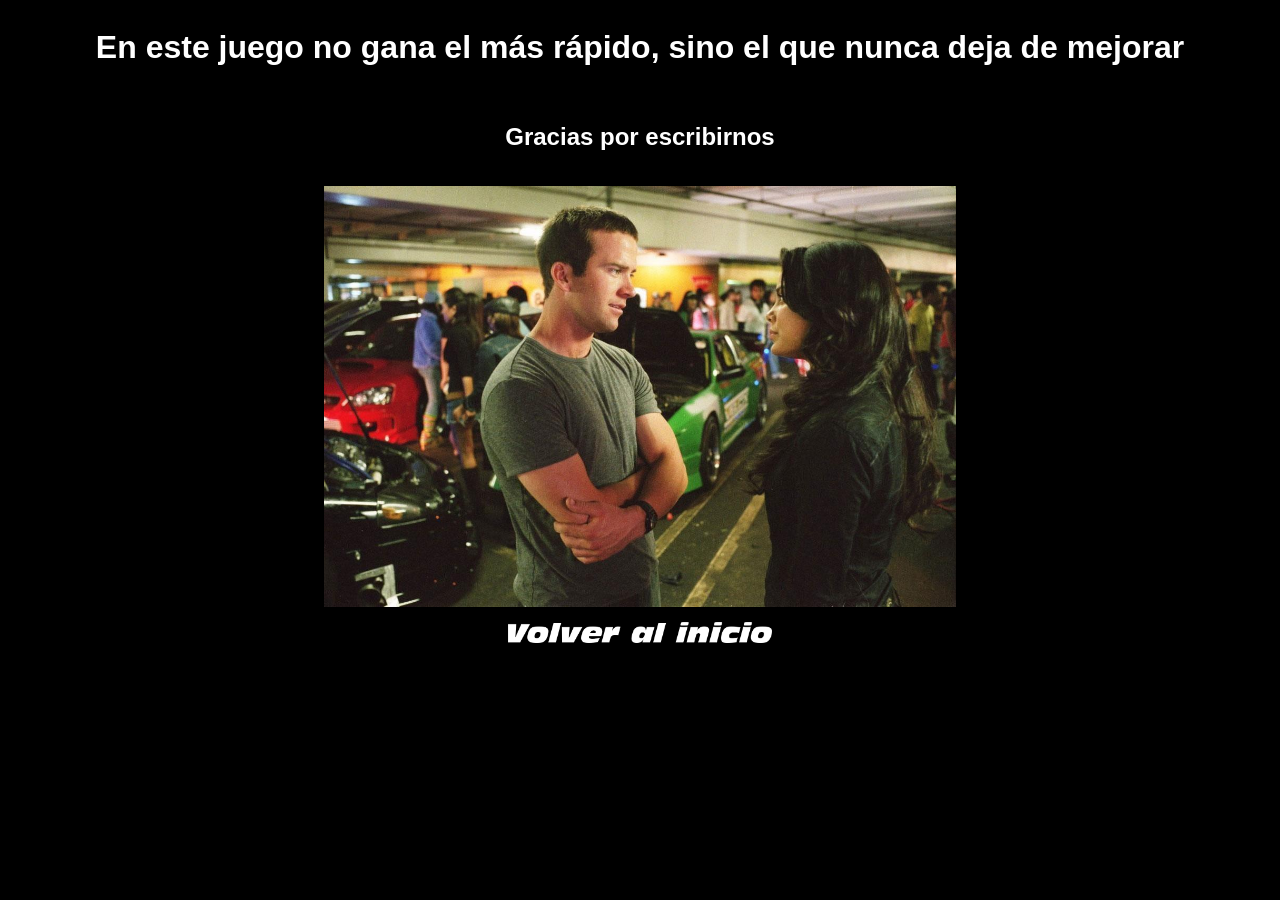
<file: recursos/paginas/confirmacion.html>
<!DOCTYPE html>
<html lang="en">
<head>
    <meta charset="UTF-8">
    <meta name="viewport" content="width=device-width, initial-scale=1.0">
    <title>Envio formulario</title>
     <link rel="stylesheet" href="../estilos/general.css">
    <link rel="stylesheet" href="../estilos/404.css">
    <link rel="icon" href="/recursos/imagenes/FaviconFF.png" sizes="32x32">
</head>
<body class="centro">
    <h1>En este juego no gana el más rápido, sino el que nunca deja de mejorar</h1>
    <h2>Gracias por escribirnos</h2>
    <img src="../imagenes/Confirmacion.jpg" width="50%" alt="logo">
    <a href="../../index.html"><img src="../imagenes/Volver al inicio.png" width="30%" alt="Volver al inicio"></a>
</body>
</html>
</file>
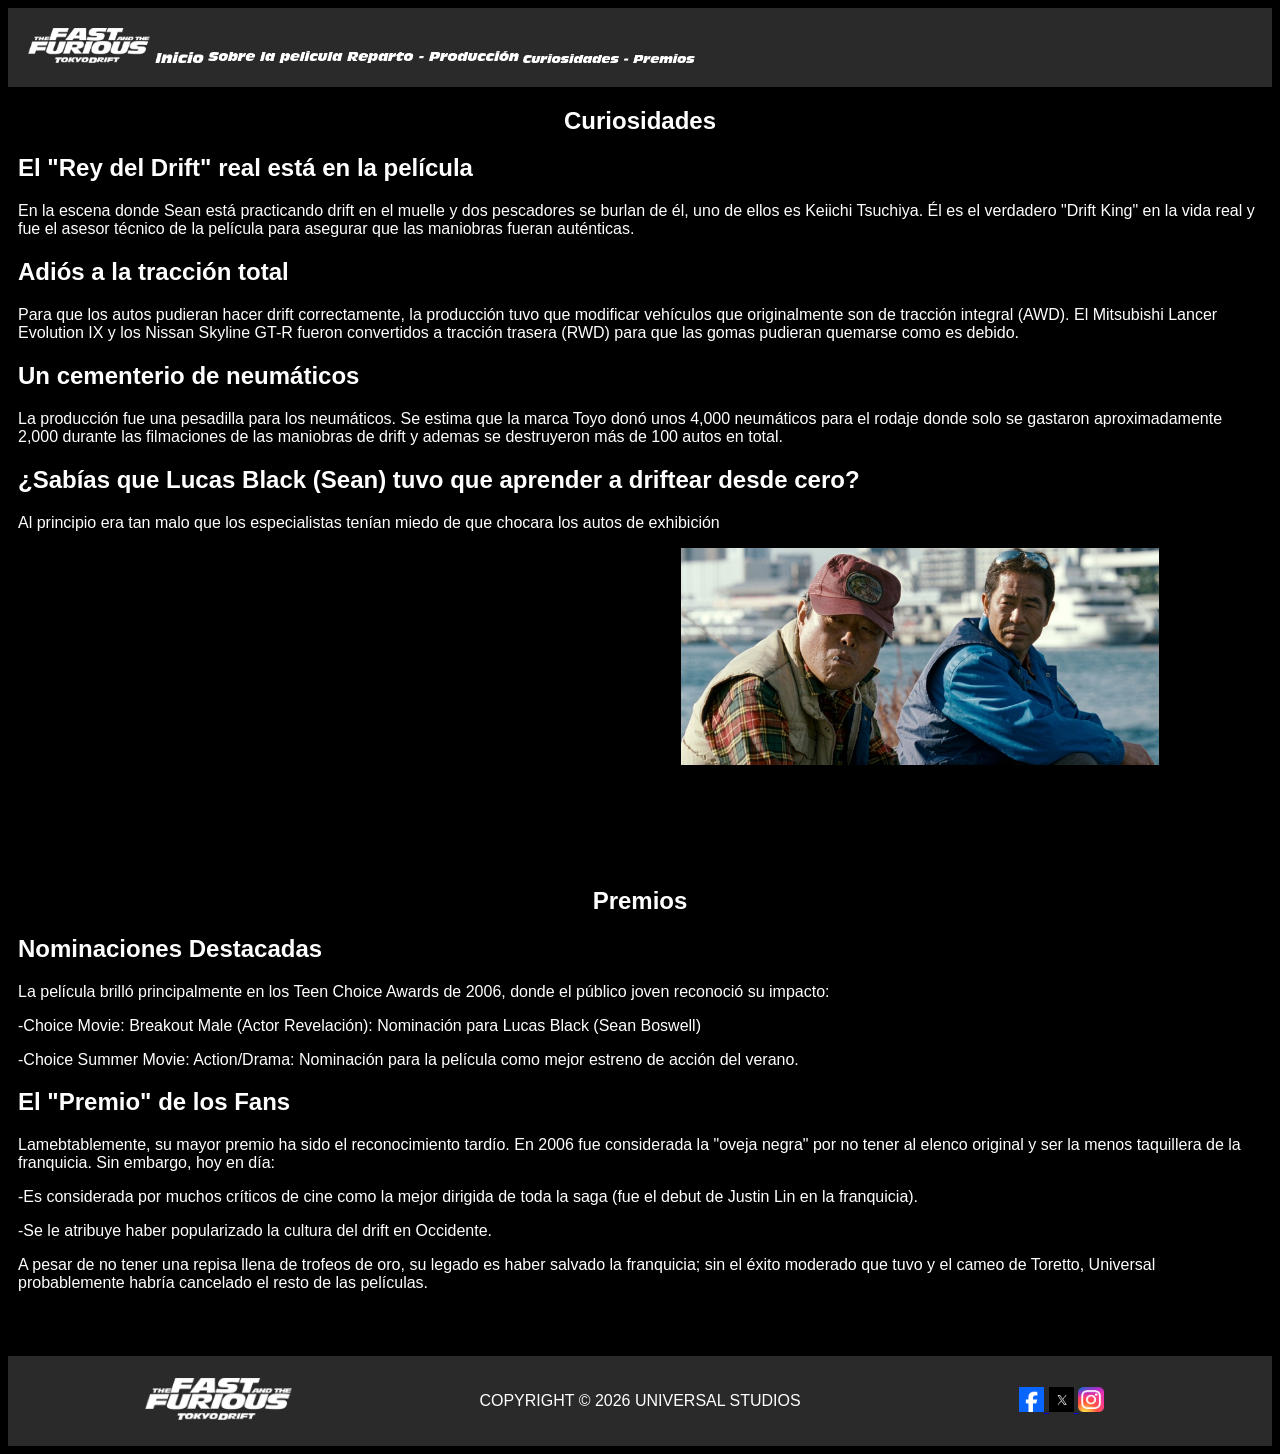
<file: recursos/paginas/curiosidadesypremios.htm>
<!DOCTYPE html>
<html lang="en">
<head>
    <meta charset="UTF-8">
    <meta name="viewport" content="width=device-width, initial-scale=1.0">
    <title>Curiosidades y Premios</title>
    <link rel="stylesheet" href="../estilos/general.css">
    <link rel="icon" href="/recursos/imagenes/FaviconFF.png" sizes="32x32">
</head>
<body>
    <header>
        <nav>
            <a href="../../index.html"><img src="../imagenes/logo.png"   width="10%" alt="logo"></a> 
            <a href="../../index.html"><img src="../imagenes/Inicio.png" class="margenMenu" width="4%" alt="Inicio"></a>
            <a href="./informacion.html"><img src="../imagenes/Sobre la pelicula.png" class="margenMenu1" width="11%" alt="Sobre la pelicula"></a>
            <a href="./repartoyproduccion.html"><img src="../imagenes/Reparto y Produccion.png" class="margenMenu2" width="14%" alt="Sobre la pelicula"></a>
            <a href="./curiosidadesypremios.htm"><img src="../imagenes/Curiosidades y Premios.png" width="14%" class="margenMenu2" alt="Curiosidades y Premios"></a>
        </nav>
    </header>
    <main>
        <article>
            <h1 class="centro">Curiosidades</h1>
            <h2>El "Rey del Drift" real está en la película</h2>
            <p>En la escena donde Sean está practicando drift en el muelle y dos pescadores se burlan de él, uno de ellos es Keiichi Tsuchiya. Él es el verdadero "Drift King" en la vida real y fue el asesor técnico de la película para asegurar que las maniobras fueran auténticas.</p>
            <h2>Adiós a la tracción total</h2>
            <p>Para que los autos pudieran hacer drift correctamente, la producción tuvo que modificar vehículos que originalmente son de tracción integral (AWD). El Mitsubishi Lancer Evolution IX y los Nissan Skyline GT-R fueron convertidos a tracción trasera (RWD) para que las gomas pudieran quemarse como es debido.</p>
            <h2>Un cementerio de neumáticos</h2>
            <p>La producción fue una pesadilla para los neumáticos. Se estima que la marca Toyo donó unos 4,000 neumáticos para el rodaje donde solo se gastaron aproximadamente 2,000 durante las filmaciones de las maniobras de drift y ademas se destruyeron más de 100 autos en total.</p>
            <h2>¿Sabías que Lucas Black (Sean) tuvo que aprender a driftear desde cero?</h2>
            <p>Al principio era tan malo que los especialistas tenían miedo de que chocara los autos de exhibición</p>
            <section>
                <div class="margenVideo">
                    <iframe width="560" height="315" src="https://www.youtube.com/embed/fT0VZBTtmKw?si=ru5kQMFqs-t1MnAM" title="YouTube video player" frameborder="0" allow="accelerometer; autoplay; clipboard-write; encrypted-media; gyroscope; picture-in-picture; web-share" referrerpolicy="strict-origin-when-cross-origin" allowfullscreen></iframe>
                </div>
                <div class="margenVideo">
                    <img src="../imagenes/Keiichi Tsuchiya.jpg" width="70%" alt="">
                </div>
            </section>
            <h1 class="centro">Premios</h1>
            <h2>Nominaciones Destacadas</h2>
            <p>La película brilló principalmente en los Teen Choice Awards de 2006, donde el público joven reconoció su impacto:</p>
            <p>-Choice Movie: Breakout Male (Actor Revelación): Nominación para Lucas Black (Sean Boswell)</p>
            <p>-Choice Summer Movie: Action/Drama: Nominación para la película como mejor estreno de acción del verano.</p>
            <h2>El "Premio" de los Fans</h2>
            <p>Lamebtablemente, su mayor premio ha sido el reconocimiento tardío. En 2006 fue considerada la "oveja negra" por no tener al elenco original y ser la menos taquillera de la franquicia. Sin embargo, hoy en día:</p>
            <p>-Es considerada por muchos críticos de cine como la mejor dirigida de toda la saga (fue el debut de Justin Lin en la franquicia).</p>
            <p>-Se le atribuye haber popularizado la cultura del drift en Occidente.</p>
            <p>A pesar de no tener una repisa llena de trofeos de oro, su legado es haber salvado la franquicia; sin el éxito moderado que tuvo y el cameo de Toretto, Universal probablemente habría cancelado el resto de las películas.</p>
        </article>
    </main>
    <footer>
        <section>
            <div> 
                <img src="../imagenes/logo.png" width="35%" alt="logo">
            </div>
            <div>
                <p>COPYRIGHT © 2026 UNIVERSAL STUDIOS</p>
            </div>
            <div>
                <a href="https://www.facebook.com/RapidoYFurioso.AR/?ref=bookmarks" target="_blank">  <img src="../imagenes/Facebook.jpg"  width="6%" alt="facebook"> </a> 
                <a href="https://x.com/TheFastSaga" target="_blank">  <img src="../imagenes/X.jpg" width="6%" alt="X"> </a> 
                <a href="https://www.instagram.com/thefastsaga/?hl=es-la" target="_blank">  <img src="../imagenes/Instagram.png"  width="6%" alt="Instragram"> </a> 
            </div>  
        </section>
    </footer>
</body>
</html>
</file>
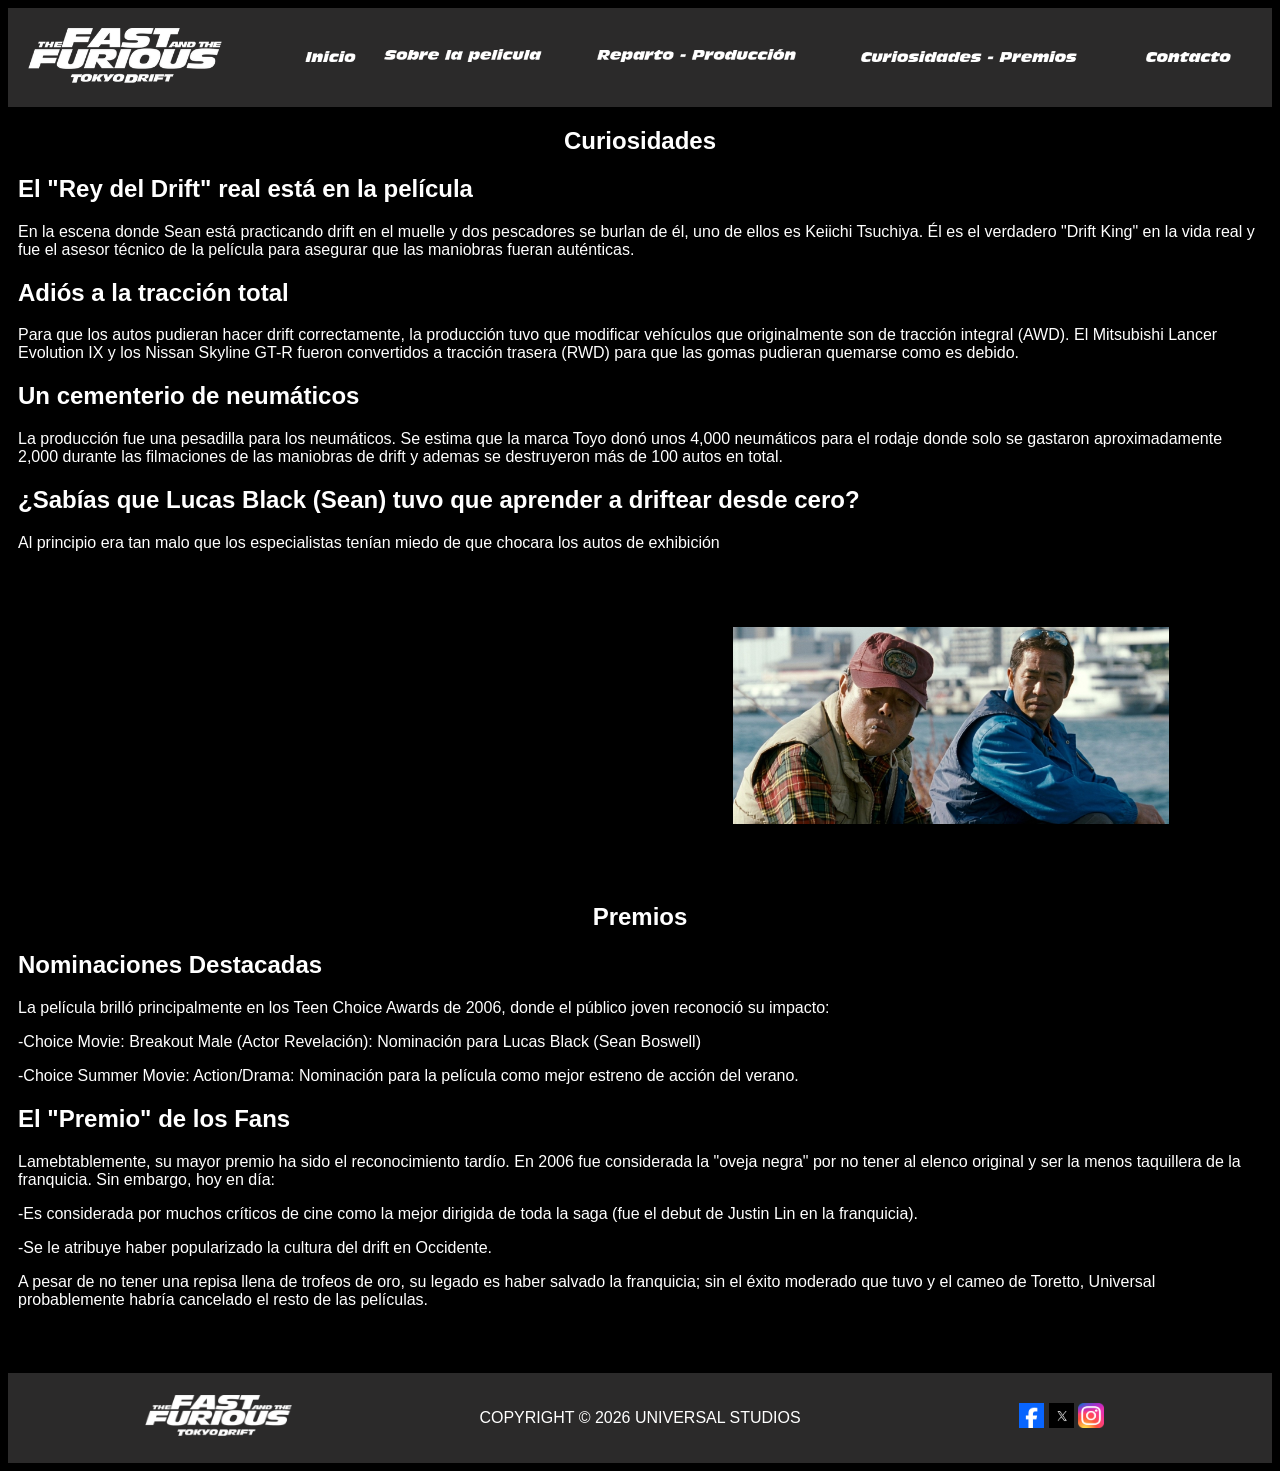
<file: recursos/paginas/curiosidadesypremios.html>
<!DOCTYPE html>
<html lang="en">
<head>
    <meta charset="UTF-8">
    <meta name="viewport" content="width=device-width, initial-scale=1.0">
    <title>Curiosidades y Premios</title>
    <link rel="stylesheet" href="../estilos/general.css">
    
    <link rel="icon" href="/recursos/imagenes/FaviconFF.png" sizes="32x32">
</head>
<body>
    <header>
        <nav class="nav">
            <a href="../../index.html"><img src="../imagenes/logo.png" class="logo" alt="logo"></a>
            <input type="checkbox" id="menu-toggle">
            <label for="menu-toggle" class="menu-icon">☰</label>
            <div class="nav-links">
                <a href="../../index.html"><img src="../imagenes/Inicio.png" alt="Inicio"></a>
                <a href="./informacion.html"><img src="../imagenes/Sobre la pelicula.png" alt="Sobre la pelicula"></a>
                <a href="./repartoyproduccion.html"><img src="../imagenes/Reparto y Produccion.png" alt="Reparto y Produccion"></a>
                <a href="./curiosidadesypremios.html"><img src="../imagenes/Curiosidades y Premios.png"  alt="Curiosidades y Premios"></a>
                <a href="./form.html"><img src="../imagenes/Contacto.png" alt="Contacto"></a>
            </div>
        </nav>
    </header>
    <main>
        <article>
            <h1 class="centro">Curiosidades</h1>
            <h2>El "Rey del Drift" real está en la película</h2>
            <p>En la escena donde Sean está practicando drift en el muelle y dos pescadores se burlan de él, uno de ellos es Keiichi Tsuchiya. Él es el verdadero "Drift King" en la vida real y fue el asesor técnico de la película para asegurar que las maniobras fueran auténticas.</p>
            <h2>Adiós a la tracción total</h2>
            <p>Para que los autos pudieran hacer drift correctamente, la producción tuvo que modificar vehículos que originalmente son de tracción integral (AWD). El Mitsubishi Lancer Evolution IX y los Nissan Skyline GT-R fueron convertidos a tracción trasera (RWD) para que las gomas pudieran quemarse como es debido.</p>
            <h2>Un cementerio de neumáticos</h2>
            <p>La producción fue una pesadilla para los neumáticos. Se estima que la marca Toyo donó unos 4,000 neumáticos para el rodaje donde solo se gastaron aproximadamente 2,000 durante las filmaciones de las maniobras de drift y ademas se destruyeron más de 100 autos en total.</p>
            <h2>¿Sabías que Lucas Black (Sean) tuvo que aprender a driftear desde cero?</h2>
            <p>Al principio era tan malo que los especialistas tenían miedo de que chocara los autos de exhibición</p>
            <section>
                <div class="centroFrame">
                    <iframe width="560" height="315" src="https://www.youtube.com/embed/fT0VZBTtmKw?si=ru5kQMFqs-t1MnAM" title="YouTube video player" frameborder="0" allow="accelerometer; autoplay; clipboard-write; encrypted-media; gyroscope; picture-in-picture; web-share" referrerpolicy="strict-origin-when-cross-origin" allowfullscreen></iframe>
                </div>
                <div class="centroFrame">
                    <img src="../imagenes/Keiichi Tsuchiya.jpg" width="70%" alt="">
                </div>
            </section>
            <h1 class="centro">Premios</h1>
            <h2>Nominaciones Destacadas</h2>
            <p>La película brilló principalmente en los Teen Choice Awards de 2006, donde el público joven reconoció su impacto:</p>
            <p>-Choice Movie: Breakout Male (Actor Revelación): Nominación para Lucas Black (Sean Boswell)</p>
            <p>-Choice Summer Movie: Action/Drama: Nominación para la película como mejor estreno de acción del verano.</p>
            <h2>El "Premio" de los Fans</h2>
            <p>Lamebtablemente, su mayor premio ha sido el reconocimiento tardío. En 2006 fue considerada la "oveja negra" por no tener al elenco original y ser la menos taquillera de la franquicia. Sin embargo, hoy en día:</p>
            <p>-Es considerada por muchos críticos de cine como la mejor dirigida de toda la saga (fue el debut de Justin Lin en la franquicia).</p>
            <p>-Se le atribuye haber popularizado la cultura del drift en Occidente.</p>
            <p>A pesar de no tener una repisa llena de trofeos de oro, su legado es haber salvado la franquicia; sin el éxito moderado que tuvo y el cameo de Toretto, Universal probablemente habría cancelado el resto de las películas.</p>
        </article>
    </main>
    <footer>
        <section>
            <div> 
                <img src="../imagenes/logo.png" width="35%" alt="logo">
            </div>
            <div>
                <p>COPYRIGHT © 2026 UNIVERSAL STUDIOS</p>
            </div>
            <div class="redes">
                <a href="https://www.facebook.com/RapidoYFurioso.AR/?ref=bookmarks" target="_blank">  <img src="../imagenes/Facebook.jpg"  width="6%" alt="facebook"> </a> 
                <a href="https://x.com/TheFastSaga" target="_blank">  <img src="../imagenes/X.jpg" width="6%" alt="X"> </a> 
                <a href="https://www.instagram.com/thefastsaga/?hl=es-la" target="_blank">  <img src="../imagenes/Instagram.png"  width="6%" alt="Instragram"> </a> 
            </div>  
        </section>
    </footer>
</body>
</html>
</file>
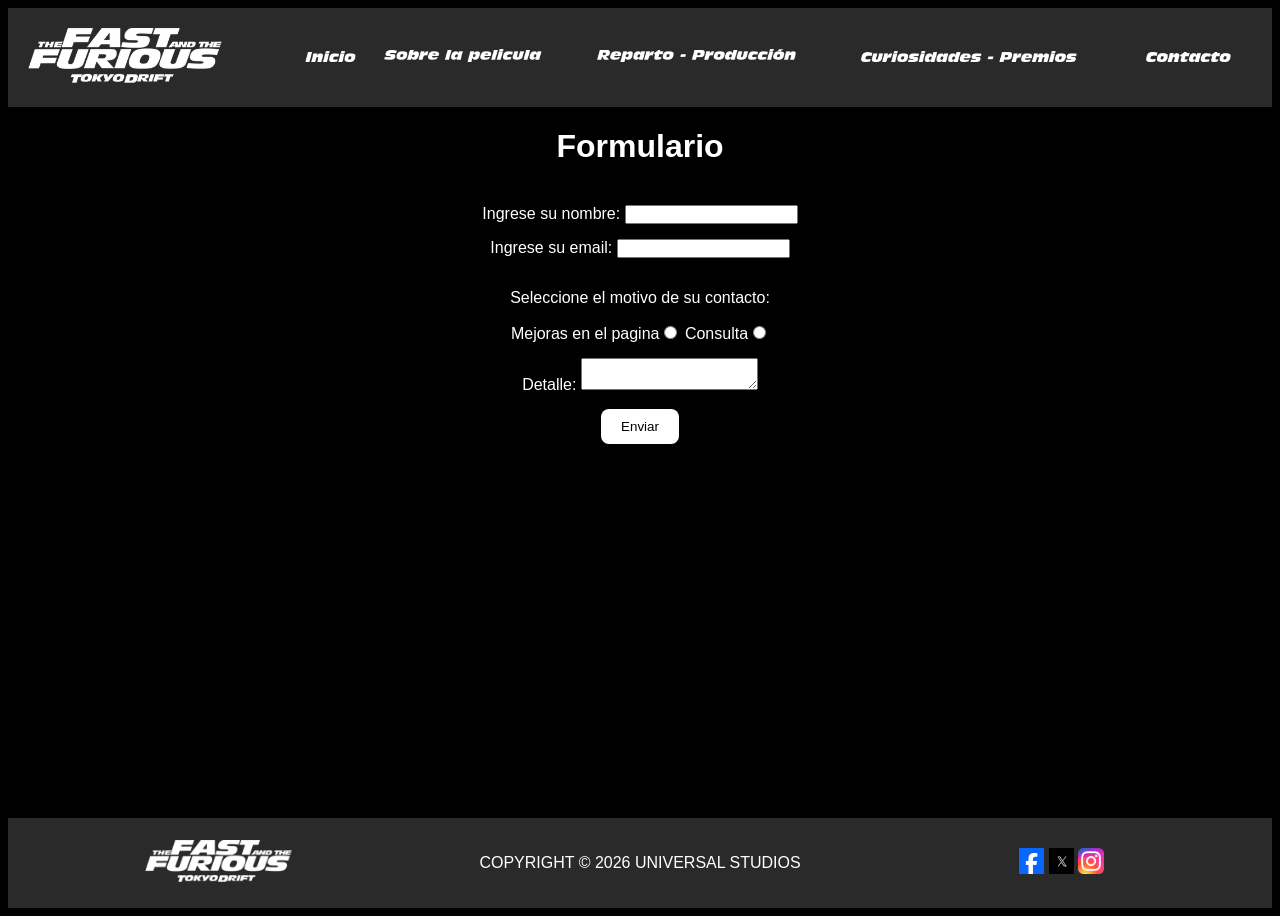
<file: recursos/paginas/form.html>
<!DOCTYPE html>
<html lang="en">
<head>
    <meta charset="UTF-8">
    <meta name="viewport" content="width=device-width, initial-scale=1.0">
    <title>Formulario</title>
    <link rel="stylesheet" href="../estilos/general.css">
    <link rel="stylesheet" href="../estilos/form.css">
    <link rel="icon" href="/recursos/imagenes/FaviconFF.png" sizes="32x32">
</head>
<body>
    <header>
        <nav class="nav">
            <a href="../../index.html"><img src="../imagenes/logo.png" class="logo" alt="logo"></a>
            <input type="checkbox" id="menu-toggle">
            <label for="menu-toggle" class="menu-icon">☰</label>
            <div class="nav-links">
                <a href="../../index.html"><img src="../imagenes/Inicio.png" alt="Inicio"></a>
                <a href="./informacion.html"><img src="../imagenes/Sobre la pelicula.png" alt="Sobre la pelicula"></a>
                <a href="./repartoyproduccion.html"><img src="../imagenes/Reparto y Produccion.png" alt="Reparto y Produccion"></a>
                <a href="./curiosidadesypremios.html"><img src="../imagenes/Curiosidades y Premios.png"  alt="Curiosidades y Premios"></a>
                <a href="./form.html"><img src="../imagenes/Contacto.png" alt="Contacto"></a>
            </div>
        </nav>
    </header>
    <main>
        <h1 class="centro">Formulario</h1>
        <form action="./confirmacion.html">
            <div>
                <label for="nombre">Ingrese su nombre:</label>
                <input type="text" required id="nombre" name="nombre">
            </div>
            <div>
                <label for="email">Ingrese su email:</label>
                <input type="email" required id="email" name="nombre">
            </div>
            <div>
                <p>Seleccione el motivo de su contacto:</p>
                <label>Mejoras en el pagina<input type="radio" value="1" name="opcion"></label>
                <label>Consulta<input type="radio" value="2" name="opcion"></label>
            </div>
            <div>
                <label for="detalle">Detalle:</label>
                <textarea name="detalle" id="detalle" name="detalle"></textarea>
            </div>
            <div>
                <button class="btn" type="text">Enviar</button>
            </div>
        </form>
    </main>
    <footer>
        <section>
            <div> 
                <img src="../imagenes/logo.png" width="35%" alt="logo">
            </div>
            <div>
                <p>COPYRIGHT © 2026 UNIVERSAL STUDIOS</p>
            </div>
            <div class="redes">
                <a href="https://www.facebook.com/RapidoYFurioso.AR/?ref=bookmarks" target="_blank">  <img src="../imagenes/Facebook.jpg"  width="6%" alt="facebook"> </a> 
                <a href="https://x.com/TheFastSaga" target="_blank">  <img src="../imagenes/X.jpg" width="6%" alt="X"> </a> 
                <a href="https://www.instagram.com/thefastsaga/?hl=es-la" target="_blank">  <img src="../imagenes/Instagram.png"  width="6%" alt="Instragram"> </a> 
            </div>  
        </section>
    </footer>
</body>
</html>
</file>
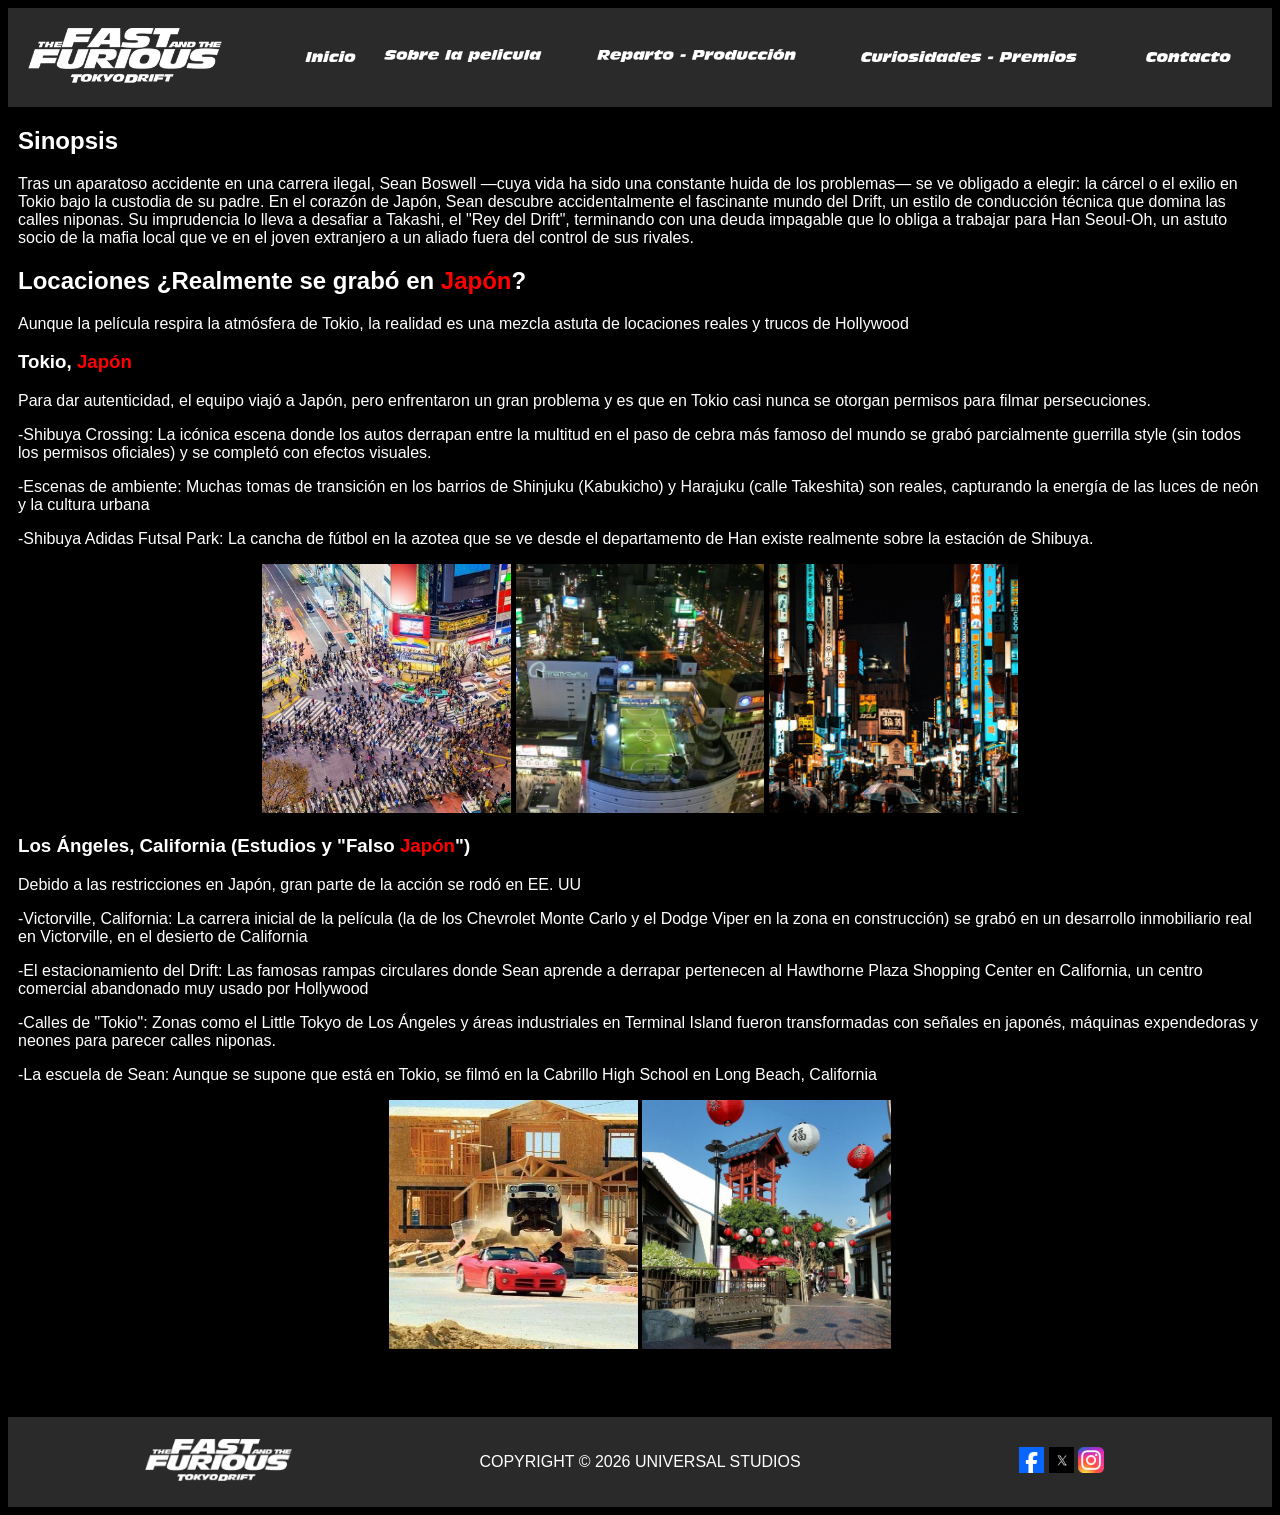
<file: recursos/paginas/informacion.html>
<!DOCTYPE html>
<html lang="en">
<head>
    <meta charset="UTF-8">
    <meta name="viewport" content="width=device-width, initial-scale=1.0">
    <title>Sobre la pelicula</title>
    <link rel="stylesheet" href="../estilos/general.css">
    <link rel="stylesheet" href="../estilos/informacion.css">
    <link rel="icon" href="/recursos/imagenes/FaviconFF.png" sizes="32x32">
</head>
<body>
    <header>
       <nav class="nav">
            <a href="../../index.html"><img src="../imagenes/logo.png" class="logo" alt="logo"></a>
            <input type="checkbox" id="menu-toggle">
            <label for="menu-toggle" class="menu-icon">☰</label>
            <div class="nav-links">
                <a href="../../index.html"><img src="../imagenes/Inicio.png" alt="Inicio"></a>
                <a href="./informacion.html"><img src="../imagenes/Sobre la pelicula.png" alt="Sobre la pelicula"></a>
                <a href="./repartoyproduccion.html"><img src="../imagenes/Reparto y Produccion.png" alt="Reparto y Produccion"></a>
                <a href="./curiosidadesypremios.html"><img src="../imagenes/Curiosidades y Premios.png"  alt="Curiosidades y Premios"></a>
                <a href="./form.html"><img src="../imagenes/Contacto.png" alt="Contacto"></a>
            </div>
        </nav>
    </header>
    <main>
        <article>
            <h1>Sinopsis</h1>
            <p>Tras un aparatoso accidente en una carrera ilegal, Sean Boswell —cuya vida ha sido una constante huida de los problemas— se ve obligado a elegir: la cárcel o el exilio en Tokio bajo la custodia de su padre. En el corazón de Japón, Sean descubre accidentalmente el fascinante mundo del Drift, un estilo de conducción técnica que domina las calles niponas. Su imprudencia lo lleva a desafiar a Takashi, el "Rey del Drift", terminando con una deuda impagable que lo obliga a trabajar para Han Seoul-Oh, un astuto socio de la mafia local que ve en el joven extranjero a un aliado fuera del control de sus rivales.</p>   
            <h2>Locaciones ¿Realmente se grabó en <span class="rojo">Japón</span>?</h2>
            <p>Aunque la película respira la atmósfera de Tokio, la realidad es una mezcla astuta de locaciones reales y trucos de Hollywood</p>
            <h3>Tokio, <span class="rojo"> Japón</span></h3>
            <p>Para dar autenticidad, el equipo viajó a Japón, pero enfrentaron un gran problema y es que en Tokio casi nunca se otorgan permisos para filmar persecuciones.</p>
            <p>-Shibuya Crossing: La icónica escena donde los autos derrapan entre la multitud en el paso de cebra más famoso del mundo se grabó parcialmente guerrilla style (sin todos los permisos oficiales) y se completó con efectos visuales.</p>
            <p>-Escenas de ambiente: Muchas tomas de transición en los barrios de Shinjuku (Kabukicho) y Harajuku (calle Takeshita) son reales, capturando la energía de las luces de neón y la cultura urbana</p>
            <p>-Shibuya Adidas Futsal Park: La cancha de fútbol en la azotea que se ve desde el departamento de Han existe realmente sobre la estación de Shibuya.</p>
            <section>
                <div>
                    <img src="../imagenes/ShibuyaCrossing.jpg" width="20%" alt="ShibuyaCrossing"> 
                    <img src="../imagenes/ShibuyaAdidasFutsalPark.jpg" width="20%" alt="ShibuyaAdidasFutsalPark">
                    <img src="../imagenes/Shinjuku.jpg" width="20%" alt="Shinjuku">
                </div>
            </section>
            <h3>Los Ángeles, California (Estudios y "Falso <span class="rojo">Japón</span>")</h3>   
            <p>Debido a las restricciones en Japón, gran parte de la acción se rodó en EE. UU</p>
            <p>-Victorville, California: La carrera inicial de la película (la de los Chevrolet Monte Carlo y el Dodge Viper en la zona en construcción) se grabó en un desarrollo inmobiliario real en Victorville, en el desierto de California</p>
            <p>-El estacionamiento del Drift: Las famosas rampas circulares donde Sean aprende a derrapar pertenecen al Hawthorne Plaza Shopping Center en California, un centro comercial abandonado muy usado por Hollywood</p>
            <p>-Calles de "Tokio": Zonas como el Little Tokyo de Los Ángeles y áreas industriales en Terminal Island fueron transformadas con señales en japonés, máquinas expendedoras y neones para parecer calles niponas.</p>
            <p>-La escuela de Sean: Aunque se supone que está en Tokio, se filmó en la Cabrillo High School en Long Beach, California</p>
            <section>
                <div>
                    <img src="../imagenes/VictorvilleCalifornia.jpg" width="20%" alt="VictorvilleCalifornia"> 
                    <img src="../imagenes/LittleTokyo.jpg" width="20%" alt="LittleTokyo"> 
                </div>
            </section>
        </article>
    </main>
    <footer>
        <section>
            <div> 
                <img src="../imagenes/logo.png" width="35%" alt="logo">
            </div>
            <div>
                <p>COPYRIGHT © 2026 UNIVERSAL STUDIOS</p>
            </div>
            <div class="redes">
                <a href="https://www.facebook.com/RapidoYFurioso.AR/?ref=bookmarks" target="_blank">  <img src="../imagenes/Facebook.jpg"  width="6%" alt="facebook"> </a> 
                <a href="https://x.com/TheFastSaga" target="_blank">  <img src="../imagenes/X.jpg" width="6%" alt="X"> </a> 
                <a href="https://www.instagram.com/thefastsaga/?hl=es-la" target="_blank">  <img src="../imagenes/Instagram.png"  width="6%" alt="Instragram"> </a> 
            </div>  
        </section>
    </footer>
</body>
</html>
</file>
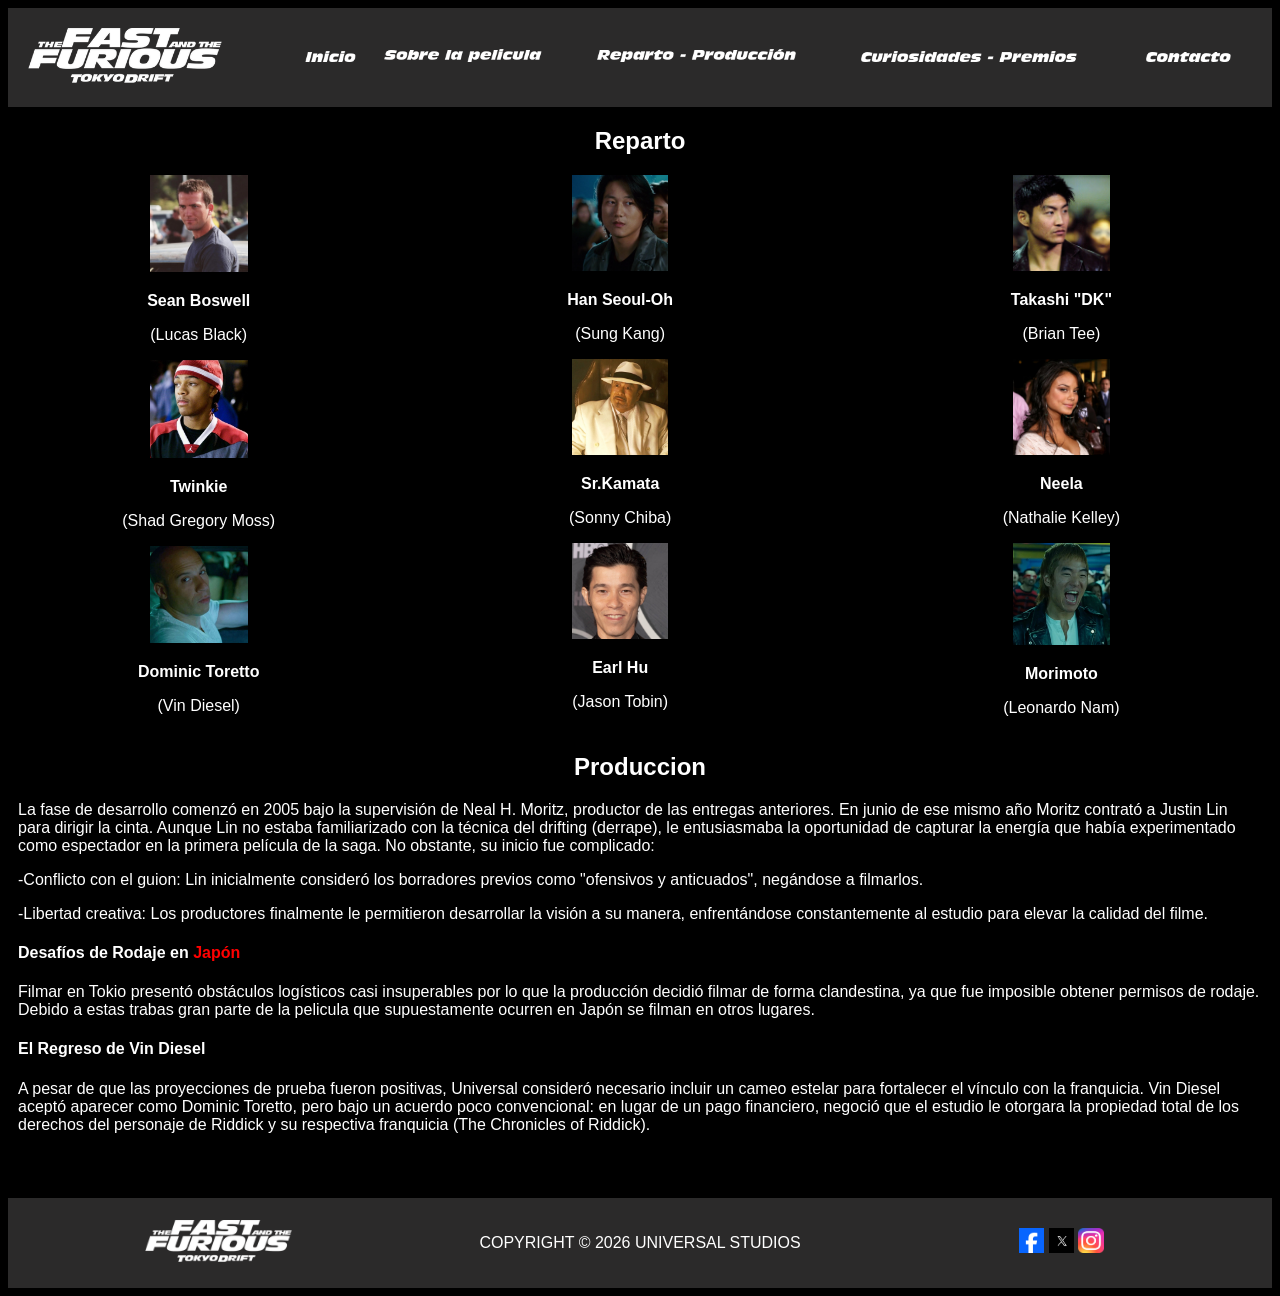
<file: recursos/paginas/repartoyproduccion.html>
<!DOCTYPE html>
<html lang="en">
<head>
    <meta charset="UTF-8">
    <meta name="viewport" content="width=device-width, initial-scale=1.0">
    <title>Reparto y Produccion</title>
    <link rel="stylesheet" href="../estilos/general.css">
    <link rel="icon" href="/recursos/imagenes/FaviconFF.png" sizes="32x32">
</head>
<body>
    <header>
        <nav class="nav">
            <a href="../../index.html"><img src="../imagenes/logo.png" class="logo" alt="logo"></a>
            <input type="checkbox" id="menu-toggle">
            <label for="menu-toggle" class="menu-icon">☰</label>
            <div class="nav-links">
                <a href="../../index.html"><img src="../imagenes/Inicio.png" alt="Inicio"></a>
                <a href="./informacion.html"><img src="../imagenes/Sobre la pelicula.png" alt="Sobre la pelicula"></a>
                <a href="./repartoyproduccion.html"><img src="../imagenes/Reparto y Produccion.png" alt="Reparto y Produccion"></a>
                <a href="./curiosidadesypremios.html"><img src="../imagenes/Curiosidades y Premios.png"  alt="Curiosidades y Premios"></a>
                <a href="./form.html"><img src="../imagenes/Contacto.png" alt="Contacto"></a>
            </div>
        </nav>
    </header>
    <main>
        <article>
            <h1 class="centro">Reparto</h1>
            <section>
                <div>
                    <img src="../imagenes/SeanBoswell.jpg"  width="27%" alt="SeanBoswell"> 
                    <p><strong>Sean Boswell</strong></p>  
                    <p>(Lucas Black)</p>
                    <img src="../imagenes/Twinkie.jpg"  width="27%" alt="Twinkie"> 
                    <p><strong>Twinkie</strong></p>  
                    <p>(Shad Gregory Moss)</p>
                    <img src="../imagenes/DominicToretto.jpg"  width="27%" alt="DominicToretto"> 
                    <p><strong>Dominic Toretto</strong></p>  
                    <p>(Vin Diesel)</p>
                </div> 
                <div>
                    <img src="../imagenes/Han.jpg" width="20%" alt="SeanBoswell"> 
                    <p><strong>Han Seoul-Oh</strong></p> 
                    <p>(Sung Kang)</p>
                    <img src="../imagenes/Sr.Kamata.jpg" width="20%" alt="Sr.Kamata"> 
                    <p><strong>Sr.Kamata</strong></p> 
                    <p>(Sonny Chiba)</p>
                    <img src="../imagenes/EarlHu.jpg" width="20%" alt="EarlHu"> 
                    <p><strong>Earl Hu</strong></p> 
                    <p>(Jason Tobin)</p>
                </div>  
                <div>
                    <img src="../imagenes/TakashiDK.jpg" width="24%" alt="TakashiDK"> 
                    <p><strong>Takashi "DK"</strong></p> 
                    <p>(Brian Tee) </p> 
                    <img src="../imagenes/Neela.jpg" width="24%" alt="Neela"> 
                    <p><strong>Neela</strong></p> 
                    <p>(Nathalie Kelley) </p> 
                    <img src="../imagenes/Morimoto.jpg" width="24%" alt="Morimoto"> 
                    <p><strong>Morimoto</strong></p> 
                    <p>(Leonardo Nam) </p> 
                </div> 
            </section>
            <h1 class="centro">Produccion</h1>
            <p>La fase de desarrollo comenzó en 2005 bajo la supervisión de Neal H. Moritz, productor de las entregas anteriores. En junio de ese mismo año Moritz contrató a Justin Lin para dirigir la cinta. Aunque Lin no estaba familiarizado con la técnica del drifting (derrape), le entusiasmaba la oportunidad de capturar la energía que había experimentado como espectador en la primera película de la saga. No obstante, su inicio fue complicado:</p>
            <p>-Conflicto con el guion: Lin inicialmente consideró los borradores previos como "ofensivos y anticuados", negándose a filmarlos.</p>
            <p>-Libertad creativa: Los productores finalmente le permitieron desarrollar la visión a su manera, enfrentándose constantemente al estudio para elevar la calidad del filme.</p>
            <h4>Desafíos de Rodaje en <span class="rojo">Japón</span></h4>
            <p>Filmar en Tokio presentó obstáculos logísticos casi insuperables por lo que la producción decidió filmar de forma clandestina, ya que fue imposible obtener permisos de rodaje. Debido a estas trabas gran parte de la pelicula que supuestamente ocurren en Japón se filman en otros lugares.</p>
            <h4>El Regreso de Vin Diesel</h4>
            <p>A pesar de que las proyecciones de prueba fueron positivas, Universal consideró necesario incluir un cameo estelar para fortalecer el vínculo con la franquicia. Vin Diesel aceptó aparecer como Dominic Toretto, pero bajo un acuerdo poco convencional: en lugar de un pago financiero, negoció que el estudio le otorgara la propiedad total de los derechos del personaje de Riddick y su respectiva franquicia (The Chronicles of Riddick).</p>
        </article>
    </main>
    <footer>
        <section>
            <div> 
                <img src="../imagenes/logo.png" width="35%" alt="logo">
            </div>
            <div>
                <p>COPYRIGHT © 2026 UNIVERSAL STUDIOS</p>
            </div>
            <div class="redes">
                <a href="https://www.facebook.com/RapidoYFurioso.AR/?ref=bookmarks" target="_blank">  <img src="../imagenes/Facebook.jpg"  width="6%" alt="facebook"> </a> 
                <a href="https://x.com/TheFastSaga" target="_blank">  <img src="../imagenes/X.jpg" width="6%" alt="X"> </a> 
                <a href="https://www.instagram.com/thefastsaga/?hl=es-la" target="_blank">  <img src="../imagenes/Instagram.png"  width="6%" alt="Instragram"> </a> 
            </div>  
        </section>
    </footer>
</body>
</html>
</file>
<file: recursos/estilos/general.css>
*{
    padding: 0;
    box-sizing: border-box;                 
}

body{
    background-color: black;
    color: white;
    font-family: "Archivo Black", sans-serif;
}

header, footer{
    background-color: rgb(43, 42, 42);
    color: white;               
}

header{
    padding: 20px; 
}

footer{
    margin-top: 5vw;
}

.redes a{
    text-decoration: none;
    border: none;
}

.rojo{                         
    background-color: black;
    color: red;
}

.centro{                        
    text-align: center;
}

section {
    text-align: center; 
    display: flex;
      
}

main {
    padding: 0 10px;
}

.margenRedes{
    margin: auto;
}

footer section {
    display: flex;                  
    justify-content: space-between; 
    align-items: center;            
    width: 100%;                    
    padding: 20px 0;                
}

footer section div {
    flex: 1;                        
    text-align: center;             
}

a:hover{
    filter: drop-shadow(0 0 10px rgb(255, 255, 255));
}

.centroFrame { 
    display: flex; 
    justify-content: center; 
    align-items: center; 
    width: 100%; 
}

/*MENU Hamburguesa*/

.nav {
    display: flex;
    justify-content: space-between;
    align-items: center;
}

.logo {
    width: 70%;
}

#menu-toggle {
    display: none;
}

.menu-icon {
    display: none;
    font-size: 30px;
    cursor: pointer;
}

.nav-links {
    display: flex;
    gap: 15px;
}

.nav-links img {
    width: 80%;
}

@media (min-width: 350px) and (max-width: 940px) {

main section img {
width: 40%;
height: auto;
justify-content: center;
align-items: center;
}

header {
    padding: 20px;
}

footer section div {
    flex: 1;
}

section {
    display: flex;
    flex-direction: column; 
    flex-wrap: wrap; 
    text-align: center;
    gap: 10px;
}

.menu-icon {
    display: block;
}

.nav-links {
    display: none;
    flex-direction: column;
    position: absolute;
    top: 110px;
    left: 0;
    width: 100%;
    background:  rgb(43, 42, 42);
    text-align: center;
    padding: 20px 0;
}

#menu-toggle:checked ~ .nav-links {
    display: flex;
}

.nav-links img{
    height: 100%;
    width: auto;
}

main {
    flex: auto;
}

body {
    display: flex;
    flex-direction: column;
    min-height: 100vh;
}

}
</file>
<file: recursos/estilos/404.css>
body.centro {
    background-color: black;
    display: flex;
    flex-direction: column; 
    align-items: center;    
    justify-content: center; 
    text-align: center;
    gap: 15px;
}
</file>
<file: recursos/estilos/form.css>
form {
    padding-top: 2vh;
    align-items: center;    
    justify-content: center; 
    text-align: center;
    display: flex;
    flex-direction: column;
    gap: 15px;
}

body {
    display: flex;
    flex-direction: column;
    min-height: 100vh;
}

main {
    flex: auto;
}

.btn {
    background-color: rgb(255, 255, 255);
    color: rgb(0, 0, 0);
    padding: 10px 20px;
    border: none;
    border-radius: 8px;
}

.btn:hover {
    background-color: rgb(17, 20, 158);
}
</file>
<file: recursos/estilos/informacion.css>
@media (min-width: 350px) and (max-width: 940px) {
    main section img {
    width: 60%;
    height: auto;
    justify-content: center;
    align-items: center;
    }
}
</file>
